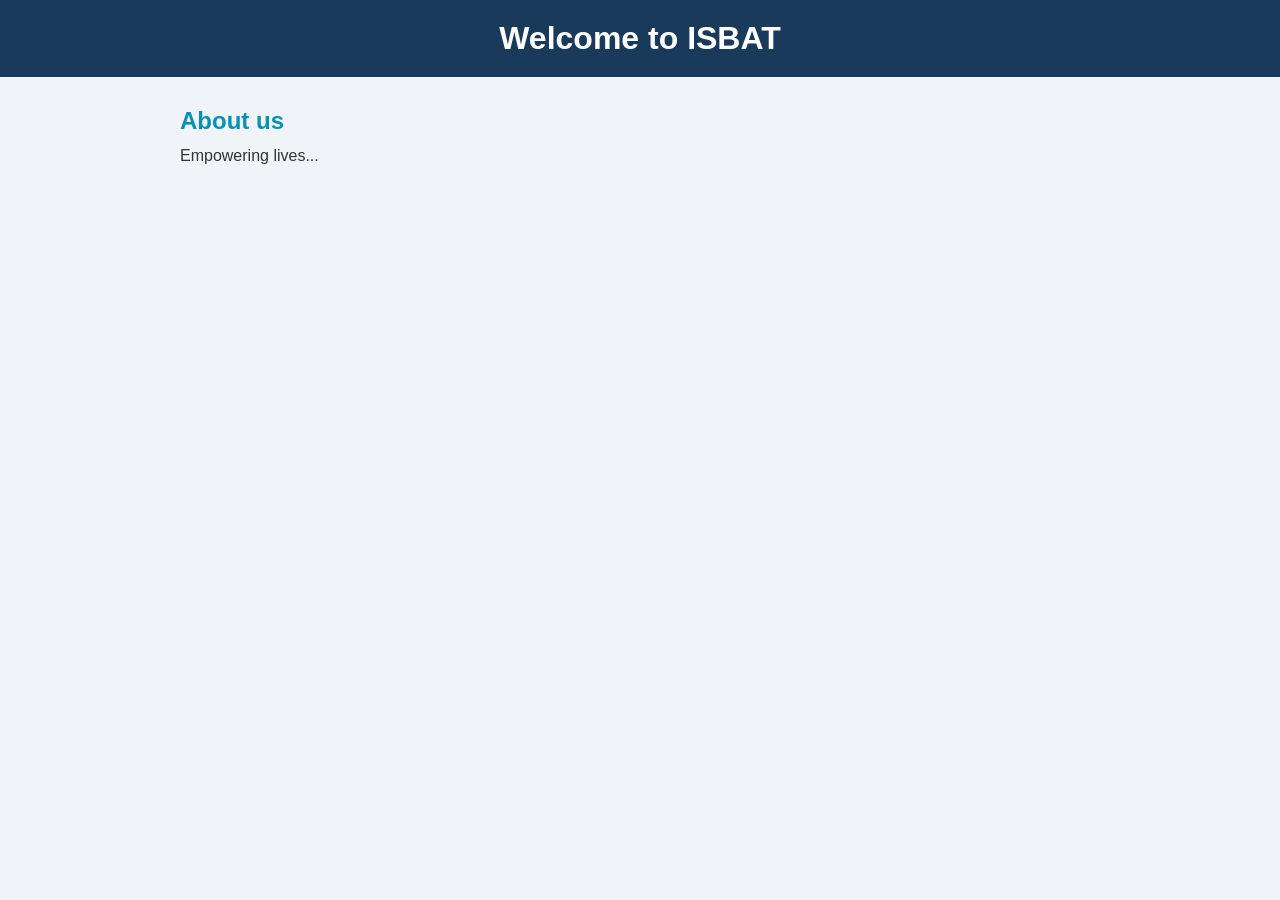
<file: brave.html>
<!DOCTYPE html>
<html lang="en">
<head>
    <meta charset="UTF-8">
    <meta name="viewport" content="width=device-width, initial-scale=1.0">
    <title>BRAVEEEEEEE</title>
    <link rel="stylesheet" href="style.css">
</head>
<body>
    <header>
        <h1>Welcome to ISBAT</h1>
    </header>
    <div class="container">
    <h2>About us</h2>
    <p>Empowering lives...</p>
    </div>
</body>
</html>
</file>
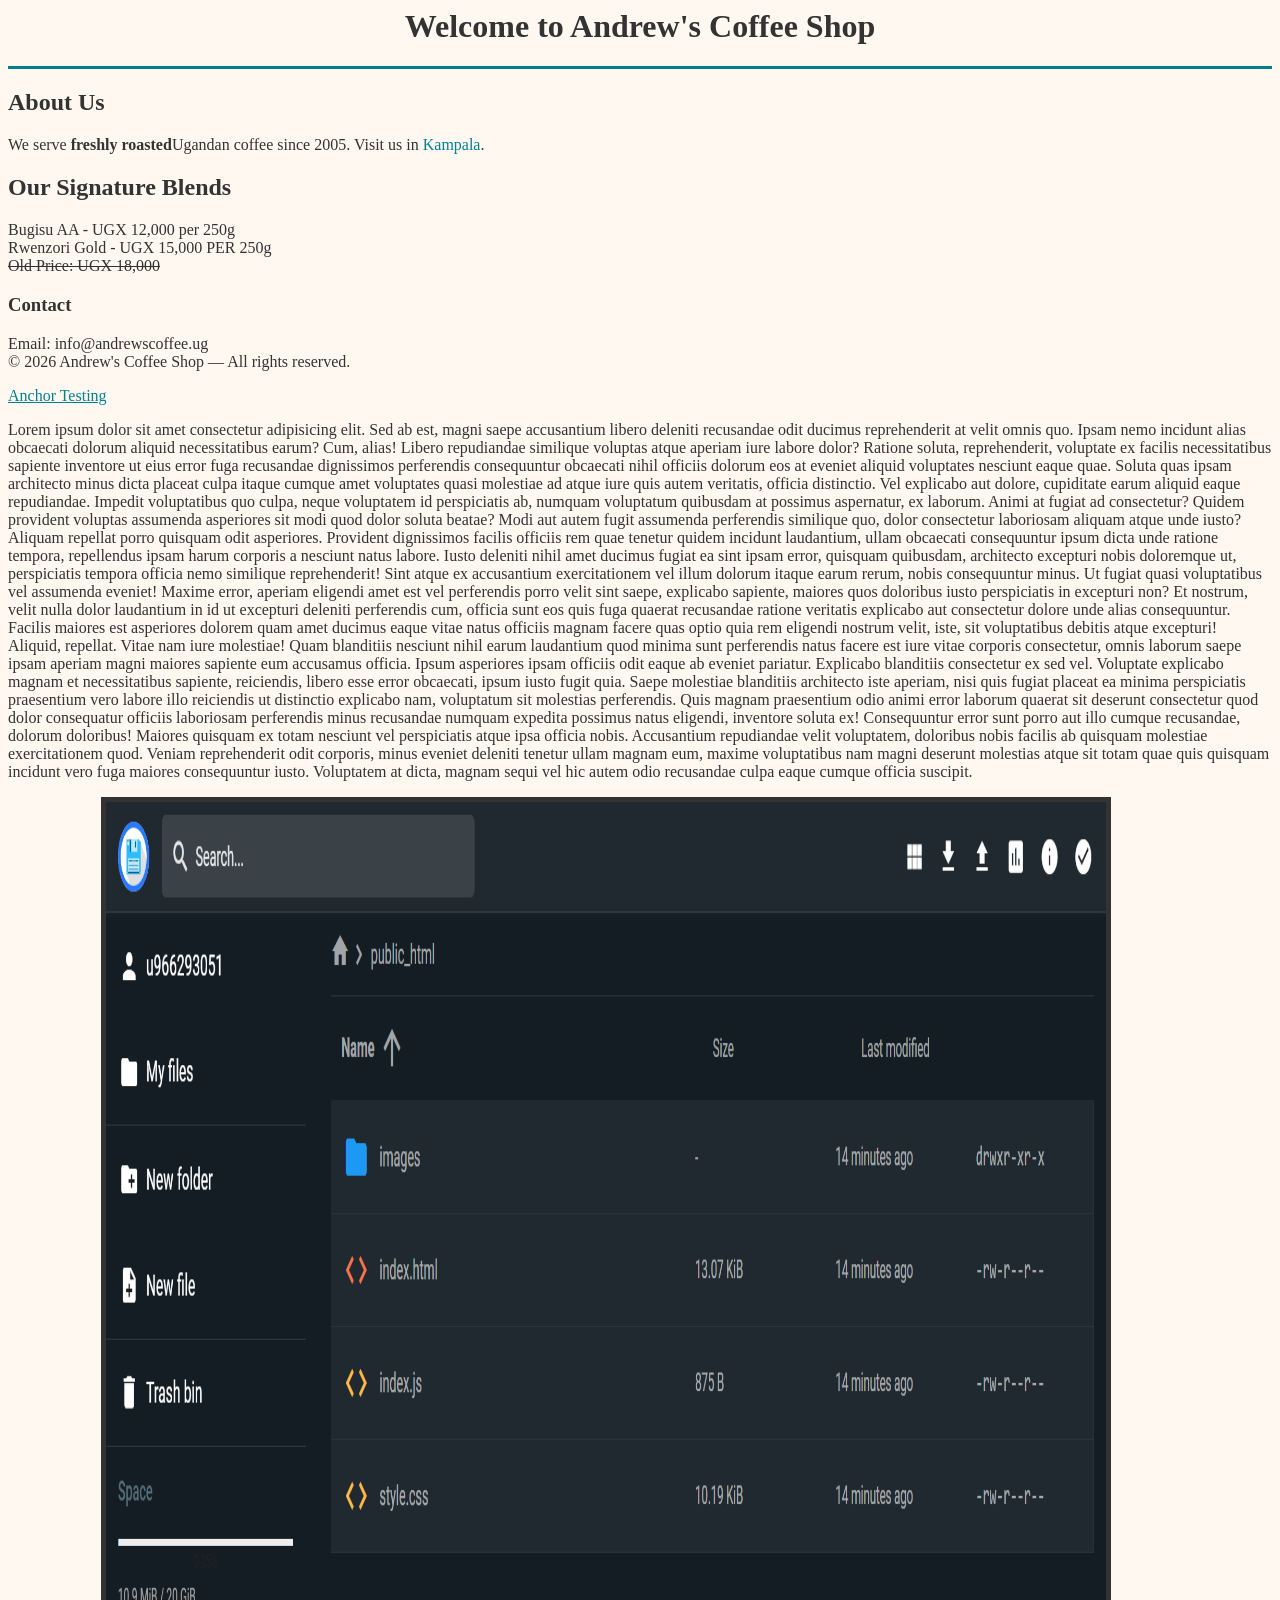
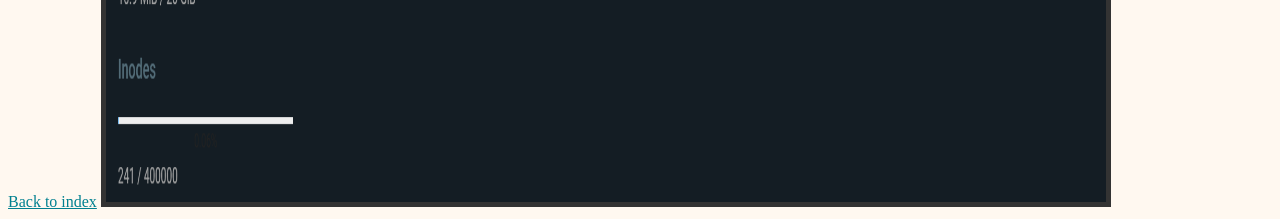
<file: coffee.html>
<html>
    <head>
    <title>Andrew's Coffee Shop - Kampala</title>
    </head>
    <body bgcolor="#FFF8F0" text="#333333" link="#028090" vlink="#800080">
        <center><h1>Welcome to Andrew's Coffee Shop</h1></center>
        <hr size="3" color="#028090">

        <h2>About Us</h2>
        <p>We serve <b>freshly roasted</b>Ugandan coffee since 2005. Visit us in <font color="#028090">Kampala</font>.</p>
<a name="chapter_test"></a>
        <h2>Our Signature Blends</h2>
        <p>Bugisu AA - UGX 12,000 per 250g<br>
Rwenzori Gold - UGX 15,000 PER 250g<br>
<strike>Old Price: UGX 18,000</strike></p>

<h3>Contact</h3>
<p>Email: info@andrewscoffee.ug<br> 
&copy; 2026 Andrew's Coffee Shop &mdash; All rights
reserved.</p>
<a href="#chapter_test">Anchor Testing</a>   
<p>Lorem ipsum dolor sit amet consectetur adipisicing elit. Sed ab est, magni saepe accusantium libero deleniti recusandae odit ducimus reprehenderit at velit omnis quo. Ipsam nemo incidunt alias obcaecati dolorum aliquid necessitatibus earum? Cum, alias! Libero repudiandae similique voluptas atque aperiam iure labore dolor? Ratione soluta, reprehenderit, voluptate ex facilis necessitatibus sapiente inventore ut eius error fuga recusandae dignissimos perferendis consequuntur obcaecati nihil officiis dolorum eos at eveniet aliquid voluptates nesciunt eaque quae. Soluta quas ipsam architecto minus dicta placeat culpa itaque cumque amet voluptates quasi molestiae ad atque iure quis autem veritatis, officia distinctio. Vel explicabo aut dolore, cupiditate earum aliquid eaque repudiandae. Impedit voluptatibus quo culpa, neque voluptatem id perspiciatis ab, numquam voluptatum quibusdam at possimus aspernatur, ex laborum. Animi at fugiat ad consectetur? Quidem provident voluptas assumenda asperiores sit modi quod dolor soluta beatae? Modi aut autem fugit assumenda perferendis similique quo, dolor consectetur laboriosam aliquam atque unde iusto? Aliquam repellat porro quisquam odit asperiores. Provident dignissimos facilis officiis rem quae tenetur quidem incidunt laudantium, ullam obcaecati consequuntur ipsum dicta unde ratione tempora, repellendus ipsam harum corporis a nesciunt natus labore. Iusto deleniti nihil amet ducimus fugiat ea sint ipsam error, quisquam quibusdam, architecto excepturi nobis doloremque ut, perspiciatis tempora officia nemo similique reprehenderit! Sint atque ex accusantium exercitationem vel illum dolorum itaque earum rerum, nobis consequuntur minus. Ut fugiat quasi voluptatibus vel assumenda eveniet! Maxime error, aperiam eligendi amet est vel perferendis porro velit sint saepe, explicabo sapiente, maiores quos doloribus iusto perspiciatis in excepturi non? Et nostrum, velit nulla dolor laudantium in id ut excepturi deleniti perferendis cum, officia sunt eos quis fuga quaerat recusandae ratione veritatis explicabo aut consectetur dolore unde alias consequuntur. Facilis maiores est asperiores dolorem quam amet ducimus eaque vitae natus officiis magnam facere quas optio quia rem eligendi nostrum velit, iste, sit voluptatibus debitis atque excepturi! Aliquid, repellat. Vitae nam iure molestiae! Quam blanditiis nesciunt nihil earum laudantium quod minima sunt perferendis natus facere est iure vitae corporis consectetur, omnis laborum saepe ipsam aperiam magni maiores sapiente eum accusamus officia. Ipsum asperiores ipsam officiis odit eaque ab eveniet pariatur. Explicabo blanditiis consectetur ex sed vel. Voluptate explicabo magnam et necessitatibus sapiente, reiciendis, libero esse error obcaecati, ipsum iusto fugit quia. Saepe molestiae blanditiis architecto iste aperiam, nisi quis fugiat placeat ea minima perspiciatis praesentium vero labore illo reiciendis ut distinctio explicabo nam, voluptatum sit molestias perferendis. Quis magnam praesentium odio animi error laborum quaerat sit deserunt consectetur quod dolor consequatur officiis laboriosam perferendis minus recusandae numquam expedita possimus natus eligendi, inventore soluta ex! Consequuntur error sunt porro aut illo cumque recusandae, dolorum doloribus! Maiores quisquam ex totam nesciunt vel perspiciatis atque ipsa officia nobis. Accusantium repudiandae velit voluptatem, doloribus nobis facilis ab quisquam molestiae exercitationem quod. Veniam reprehenderit odit corporis, minus eveniet deleniti tenetur ullam magnam eum, maxime voluptatibus nam magni deserunt molestias atque sit totam quae quis quisquam incidunt vero fuga maiores consequuntur iusto. Voluptatem at dicta, magnam sequi vel hic autem odio recusandae culpa eaque cumque officia suscipit.</p>
<a href="index.html">Back to index</a>

<img src="assets\note5.png" width="1000" height="1000" border="5" usemap="#notes" alt="Notes5">
<map name="ugandaMap">
    <area shape="RECT" coords="80,10,280,140" href="index.html" alt="Northern Uganda">
    <area shape="circle" coords="195,220,30" href="coffee.html" alt="kampala -Captal city">
    <area shape="poly" coords="10,200,90,180,80,320,20,340" href="index.html" alt="Western">    
</map>



</body>

</html>
</file>
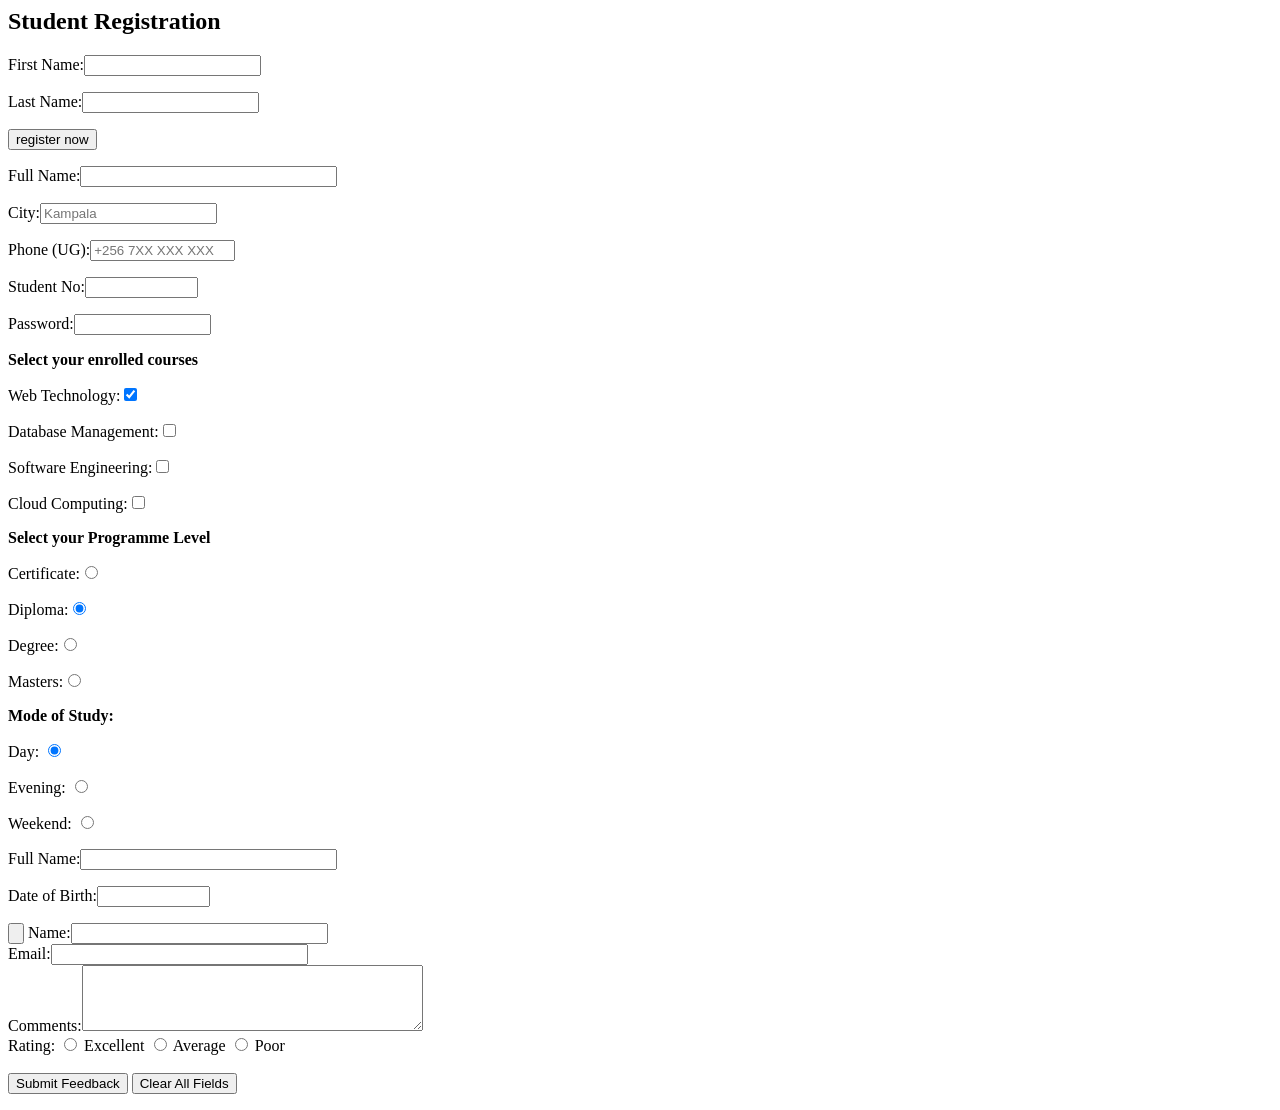
<file: forms.html>
<html>
    <head>
        <title>My Forms</title>
    </head>
    <body>
        <h2>Student Registration</h2>
<form action="#" method="post">
        <p>First Name:<input type="text" Name="fname" maxlength="50"></p>
        <p>Last Name:<input type="text" Name="fname" maxlength="50"></p>
        <p><input type="Submit" value="register now"></p>
        </form>
        <form action="#" method="post">
            <!-- Basic text input -->
             <p>Full Name:<input type="text" name="fullname" size="30" maxlength="80"> <br></p>
             <!-- with a pre-filled default value -->
             <p>City:<input type="text" name="city" placeholder="Kampala" size="20"> <br></p>
            <!-- Phone number (limited to 14 chars) -->
             <p>Phone (UG):<input type="text" name="phone" size="16" maxlength="14" placeholder="+256 7XX XXX XXX"> <br></p>
            <!-- Student ID -->
             <p>Student No:<input type="text" name="stud_id" size="12" maxlength="10"> <br></p>
             <p>Password:<input type="password" name="password" size="15" maxlength="30"> <br></p>
        </form>
        <p><b>Select your enrolled courses</b></p>
        <p>Web Technology:<input type="checkbox" name="course" value="web_tech" checked> <br>
        </p>
        <p>Database Management:<input type="checkbox" name="course" value="dbms"> <br>
        </p>
        <p>Software Engineering:<input type="checkbox" name="course" value="se"> <br>
        </p>
        <p>Cloud Computing:<input type="checkbox" name="course" value="cloud"> <br>
        </p>

        <p><b>Select your Programme Level</b></p>
        <p>Certificate:<input type="radio" name="level" value="cert"> <br>
        </p>
        <p>Diploma:<input type="radio" name="level" value="dip" checked> <br>
        </p>
        <p>Degree:<input type="radio" name="level" value="deg"> <br>
            </p>
            <p>Masters:<input type="radio" name="level" value="msc"> <br>
        </p>

        <p><b>Mode of Study:</b></p>
<p>Day: <Input type="radio" name="mode" value="day" checked></p>
    <p>Evening: <Input type="radio" name="mode" value="eve"></p>
        <p>Weekend: <Input type="radio" name="mode" value="wkd"></p>

            <form name="appForm" action="#" method="post">
                <p>Full Name:<input type="text" name="fname" size="30"> <br></p>
                <p>Date of Birth:<input type="text" name="dob" size="12"> <br></p>

                <!-- Button with an onclick JavaScript call -->
                 <input type="Button"
                 Name="previewBtn"
                 onclick="previewApplication()">

                 <form action="#" method="post">
                    Name:<input type="text" name="name" size="30"> <br>
                     Email:<input type="text" name="email" size="30"> <br>
                     Comments:<textarea name="comments" rows="4" cols="40"></textarea><br>

                     Rating: <input type="radio" name="rating" value="5"> Excellent
                      <input type="radio" name="rating" value="3"> Average
                      <input type="radio" name="rating" value="1"> Poor <br><br>
                    <input type="SUBMIT" value="Submit Feedback">
                    <input type="RESET" value="Clear All Fields">
                 </form>
            </form>


    </body>
</html>
</file>
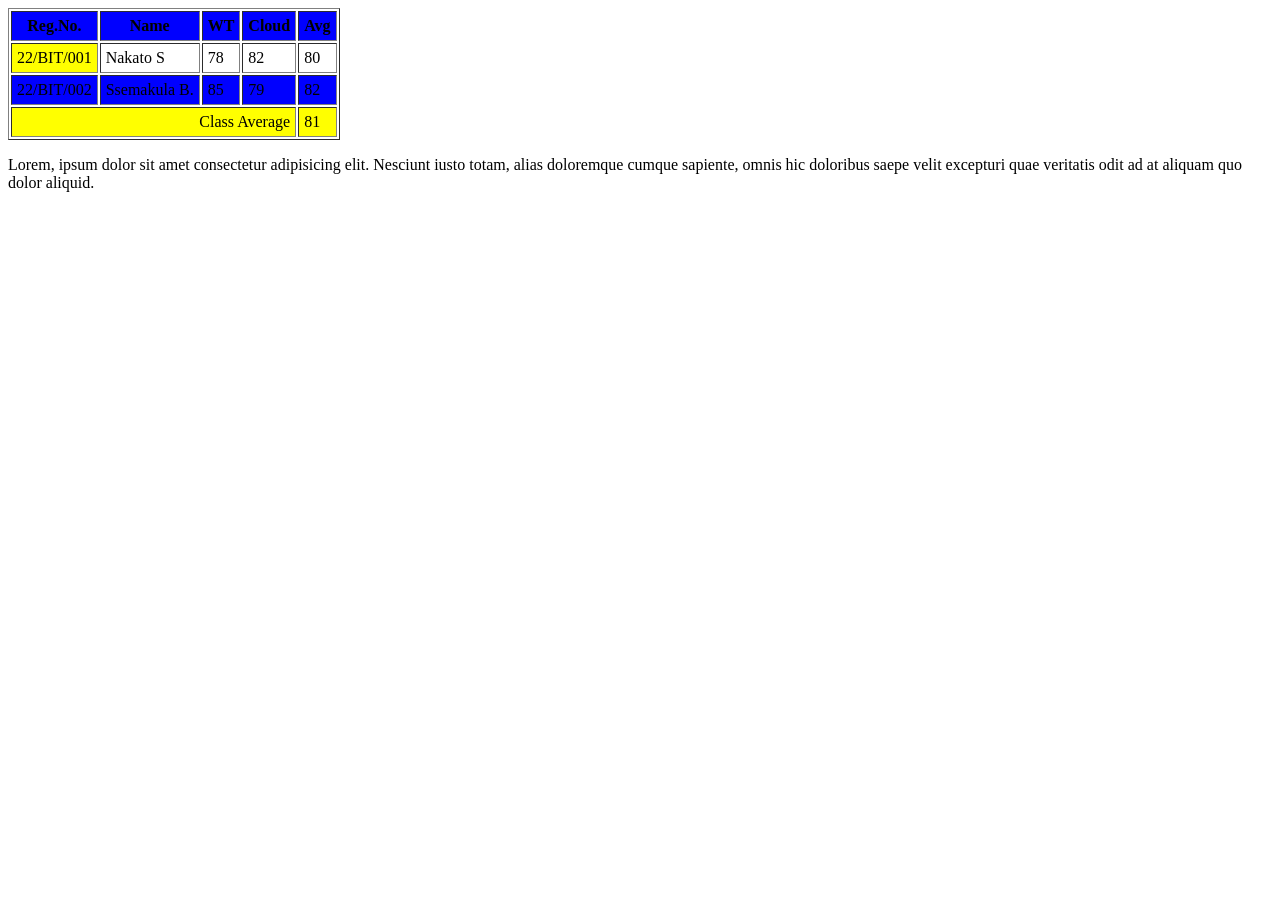
<file: kampala.html>
<html>
    <head>
        <title>My Table</title>
    </head>
    <body>
        <table  border="1" cellpadding="5">
            <tr bgcolor="blue">
                <th>Reg.No.</th>
                <th>Name</th>
                <th>WT</th>
                <th>Cloud</th>
                <th>Avg</th>
            </tr>
            <tr>
                <td bgcolor="yellow">22/BIT/001</td>
                <td>Nakato S</td>
                <td>78</td>
                <td>82</td>
                <td>80</td>
            </tr>
            <tr bgcolor="blue">
                <td>22/BIT/002</td>
                <td>Ssemakula B.</td>
                <td>85</td>
                <td>79</td>
                <td>82</td>
            </tr>
    <tr bgcolor="yellow">
             <td colspan="4" align="right">Class Average</td>
            <td>81</td>
</tr>
        </table>
        <p>Lorem, ipsum dolor sit amet consectetur adipisicing elit. Nesciunt iusto totam, alias doloremque cumque sapiente, omnis hic doloribus saepe velit excepturi quae veritatis odit ad at aliquam quo dolor aliquid.</p>
    </body>
</html>
</file>
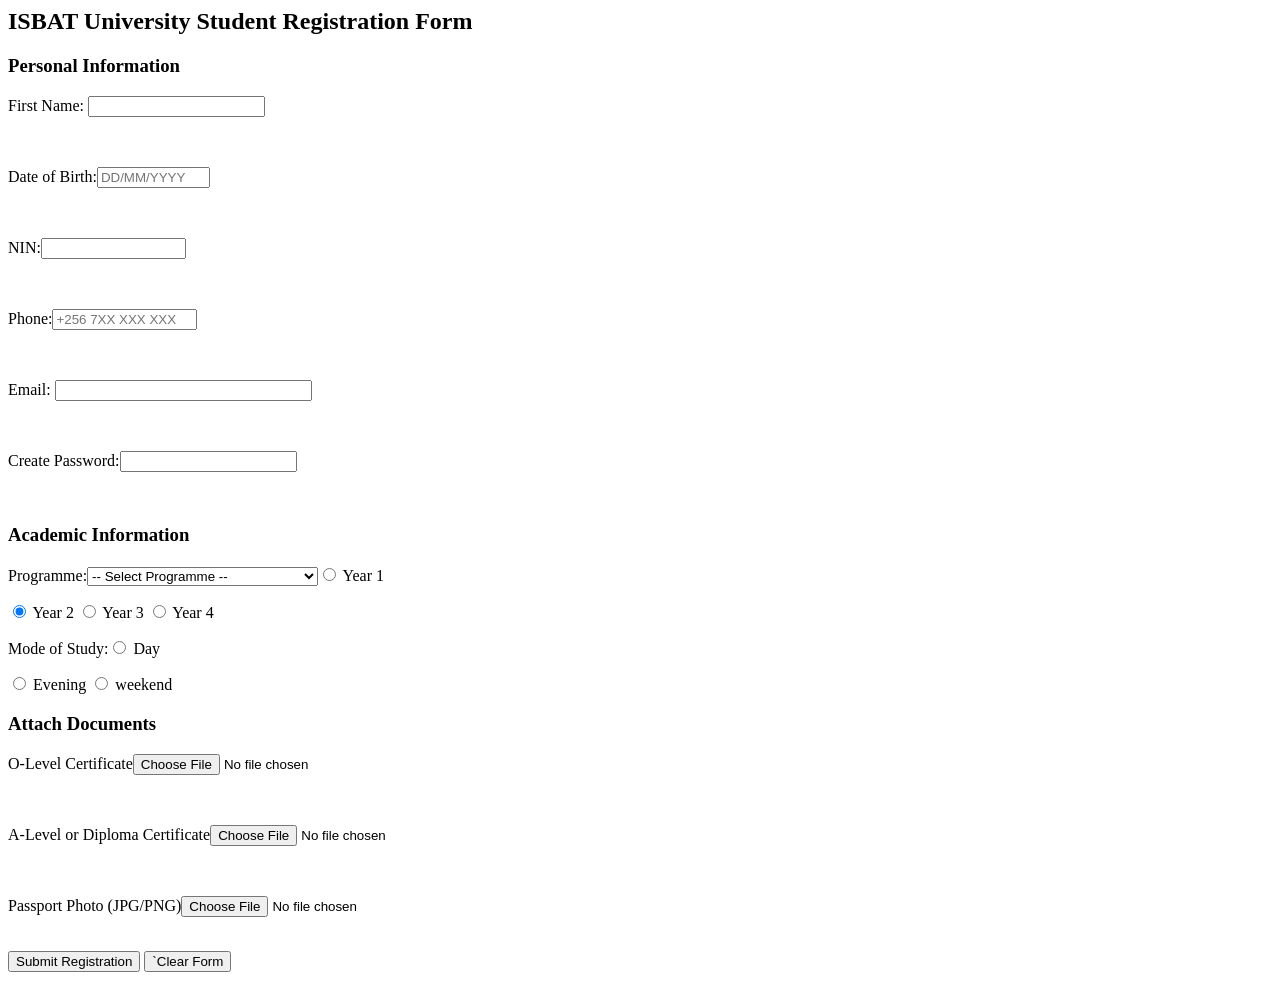
<file: western.html>
<html>
    <head>
        <title>ISBAT UNIVERSITY - Student Registration</title>
        <!-- <link rel="stylesheet" href="style.css"> -->
    </head>
    <body>
        <h2>ISBAT University Student Registration Form</h2>
        <form name="regForm" action="#" method="post" enctype="multipart/form-data">

       
        <!--Section 1: Personal Information  -->
        <h3>Personal Information</h3>
        <p>First Name: <input type="text" name="fname" size="20" maxlength="50" required></p> <br>
        <p>Date of Birth:<input type="text" name="dob" size="12" placeholder="DD/MM/YYYY"></p> <br> 
        <P>NIN:<input type="text" name="nin" size="16" maxlength="14"></P> <br>
        <p>Phone:<input type="text" name="phone" size="16" maxlength="13" placeholder="+256 7XX XXX XXX"></p> <br>
        <p>Email: <input type="text" name="email" size="30"></p> <br>
        <!-- Password -->
         <p>Create Password:<input type="password" name="pwd" size="20" maxlength="30"></p> <br>
         <!-- Section 2: Academic Information -->
          <h3>Academic Information</h3>
          <p>Programme:<select name="programme" size="1"> <Option Value="">-- Select Programme --
          </option>
          </p>
          <option value="bcs">Bachelor of Computer Science</option>
          <option value="bit">Bachelor of Information Technology</option>
          <option value="bai">Bachelor of Artificial Intelligence</option>
          <option value="dit">Diploma in Information Technology</option>
          <p>Year of Study:<input type="radio" name="year" value="1"> Year 1</p>
          <input type="radio" name="year" value="2" checked> Year 2
          <input type="radio" name="year" value="3"> Year 3
          <input type="radio" name="year" value="4"> Year 4 <br>
          <p>Mode of Study:<input type="radio" name="mode" value="day"> Day</p>
          <input type="radio" name="mode" value="eve"> Evening
          <input type="radio" name="mode" value="wkd"> weekend <br>
            <!--Section 3: Supporting Documents -->
            <h3>Attach Documents</h3>
            <p>O-Level Certificate<input type="file" name="olevel" accept=".pdf"></p> <br>
            <p>A-Level or Diploma Certificate<input type="file" name="alevel" accept=".pdf"></p> <br>
            <p>Passport Photo (JPG/PNG)<input type="file" name="PHOTO" accept="image/*"></p> <br>
            <!-- Hidden tracking fields -->
             <input type="hidden" name="campus" value="Kampala-Main">
             <input type="hidden" name="acad_year" value="2025/2026">
             <input type="submit" value="Submit Registration">
             <input type="Reset" value="`Clear Form">
         </form>
    </body>
</html>
</file>
<file: style.css>
/* Style.css */
*{
    box-sizing: border-box;
    margin: 0;
    padding: 0;
}

body{
    font-family: 'Franklin Gothic Medium', 'Arial Narrow', Arial, sans-serif;
    background-color: #f0f4f8;
    color: #333;
    font-size: 16px;
}

header{
    background-color: #1A3A5C;
    color: white;
    padding: 20px 40px;
    text-align: center;
}

.container{
    max-width: 960px;
    margin: 0 auto;
    padding: 30px 20px;
}

h2{
    color: #0891B2;
    margin-bottom: 12px;
}

a:hover{
    color: orange;
    text-decoration: none;
}
</file>
